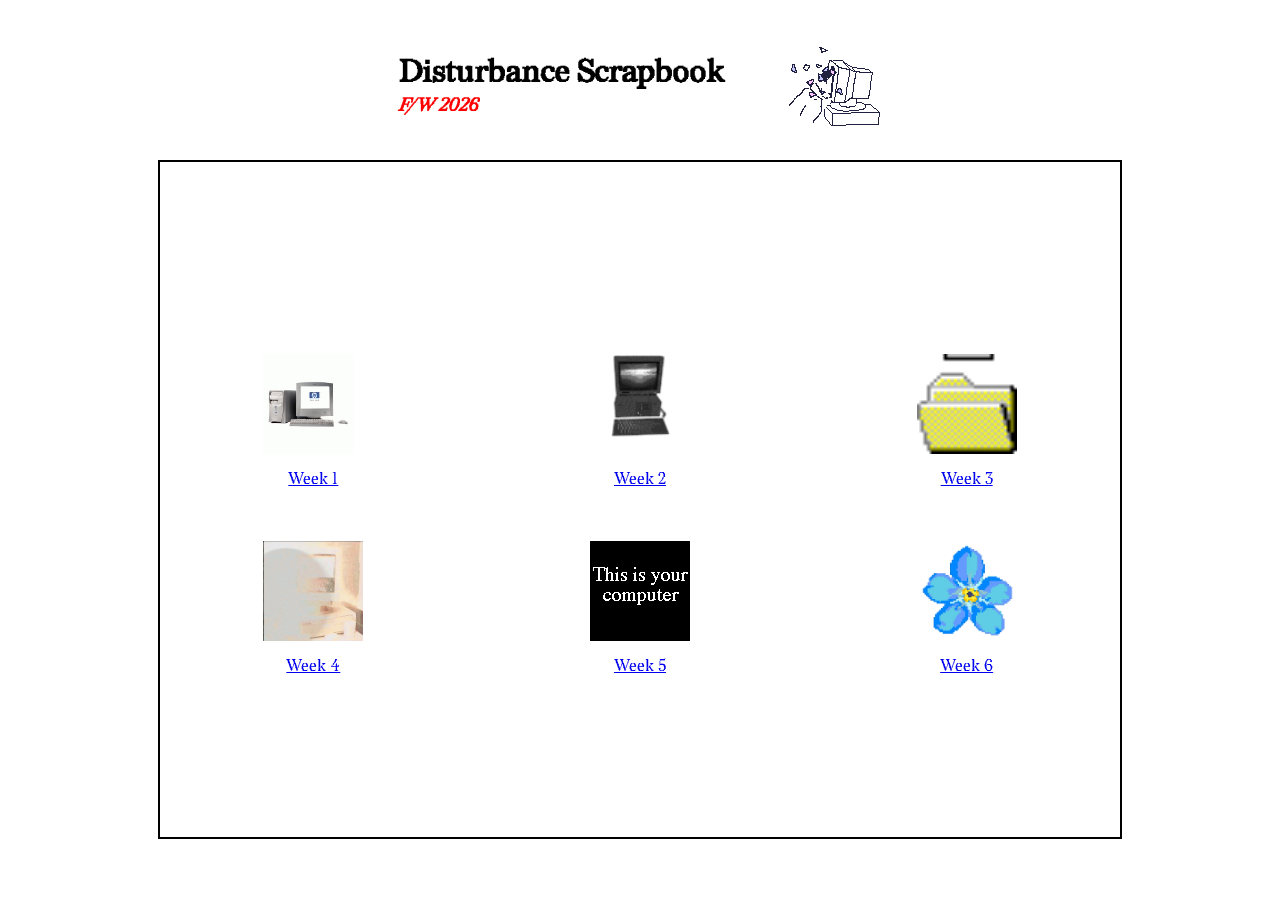
<file: index.html>
<!DOCTYPE html>
<html lang="en">
<head>
  <meta charset="UTF-8">
  <meta name="viewport" content="width=device-width, initial-scale=1.0">
  <title>Disturbance Scrapbook</title>
  <link rel="stylesheet" href="style.css">
</head>
<body>
  <div class="headingFlexbox">
    <div class="blogTitle">
      <h1>Disturbance Scrapbook</h1>
      <h3 class="nameSubtitle">F/W 2026</h3>
    </div>
    <img src="assets/images/headsmash_GIF.gif">
  </div>

  <main>
    <div class="postsParent">
      <ul class="postsList">
        <a class="postsItem" href="posts/09_14_2026_blogpost.html">
          <img src='assets/images/computer_montage.gif' alt="Post Thumbnail" class="postImage">
          <span class="postDate">Week 1</span>
        </a>
        <a class="postsItem" href="posts/09_21_2026_blogpost.html">
          <img src='assets/images/computerSpin.gif' alt="Post Thumbnail" class="postImage">
          <span class="postDate">Week 2</span>
        </a>
        <a class="postsItem" href="posts/09_28_2026_blogpost.html">
          <img src='assets/images/file_folder3.gif' alt="Post Thumbnail" class="postImage">
          <span class="postDate">Week 3</span>
        </a>
        <a class="postsItem" href="posts/10_05_2026_blogpost.html">
          <img src='assets/images/week4/blowupcomputer.gif' alt="Post Thumbnail" class="postImage">
          <span class="postDate">Week 4</span>
        </a>
        <a class="postsItem" href="posts/10_12_2026_blogpost.html">
          <img src='assets/images/badvirus.gif' alt="Post Thumbnail" class="postImage">
          <span class="postDate">Week 5</span>
        </a>
        <a class="postsItem" href="posts/10_19_2026_blogpost.html">
          <img src='assets/images/week6/icon.png' alt="Post Thumbnail" class="postImage">
          <span class="postDate">Week 6</span>
        </a>
      </ul>
    </div>
  </main>

  <script src="main.js" defer></script>
</body>
</html>
</file>
<file: style.css>
@font-face {
  font-family: 'Redaction';
  src: url(assets/fonts/Redaction_20-Regular.woff2) format('woff2');
  font-weight: normal;
  font-style: normal;
  font-display: swap;
}

@font-face {
  font-family: 'RedactionItalics';
  src: url(assets/fonts/Redaction_20-Italic.woff2) format('woff2');
  font-weight: normal;
  font-style: italic;
  font-display: swap;
}

body {
  padding-top: 1em;
  font-family: 'Redaction', sans-serif;
  display: flex;
  flex-direction: column;
  align-items: center;
}

main {
  display: flex;
}

figure{
  display: flex;
  flex-direction: column;
  align-items: center;
  align-self: center;
  gap: 10px;
}

figcaption{
  font-size: 16px;
  text-align: center;
}

/* LANDING PAGE STYLING */

.headingFlexbox{
  position: relative;
  display: flex;
  gap: 50px;
  align-items: center;
  padding: 0.5rem;
}

.blogTitle{
  display: flex;
  flex-direction: column;
}

.nameSubtitle{
  font-family: 'RedactionItalics', sans-serif;
  color: red;
  margin-top: -20px;
  
}

.postsParent {
  margin-top: 1rem;
  height: 75vh;
  width: 75vw;
  border: 2px solid black;
  align-content: center;
}

.postsList {
  list-style: none;
  margin: 0;
  padding: 0;
  display: grid;
  grid-template-columns: repeat(auto-fit, minmax(250px, 1fr));
  justify-content: center;
  gap: 20px;
}

.postsItem {
  justify-self: center;
  display: flex;
  flex-direction: column;
  align-items: center;
}

.postImage {
  aspect-ratio: 1;
  height: 100px;
  padding-top: 2rem;
  padding-bottom: 1rem;
}

/* BLOG POSTS STYLING */

.blogpostParent{
  border: 2px solid black;
  width: 75vw;
  min-height: 75vh;
  display: flex;
  flex-direction: column;
}

.blogpostTitle{
  color: red;
  align-self: center;
  font-size: 40pt;
  margin-top: 20px;
  margin-bottom: 5px;
}

.blockParent{
  display: flex;
  align-items: flex-start;
  justify-content: space-between;
  font-size: 18pt;
  margin-left: 20px;
  margin-right: 20px;
  padding-bottom: 40px;
}

.blogpostImage {
  max-width: 300px;
}

.blogpostSubtitle {
  display: flex;
  align-items: start;
  font-size: 22px;
  padding-left: 20px;
}

.backButton {
  position: absolute;
  right: 145%;
}
</file>
